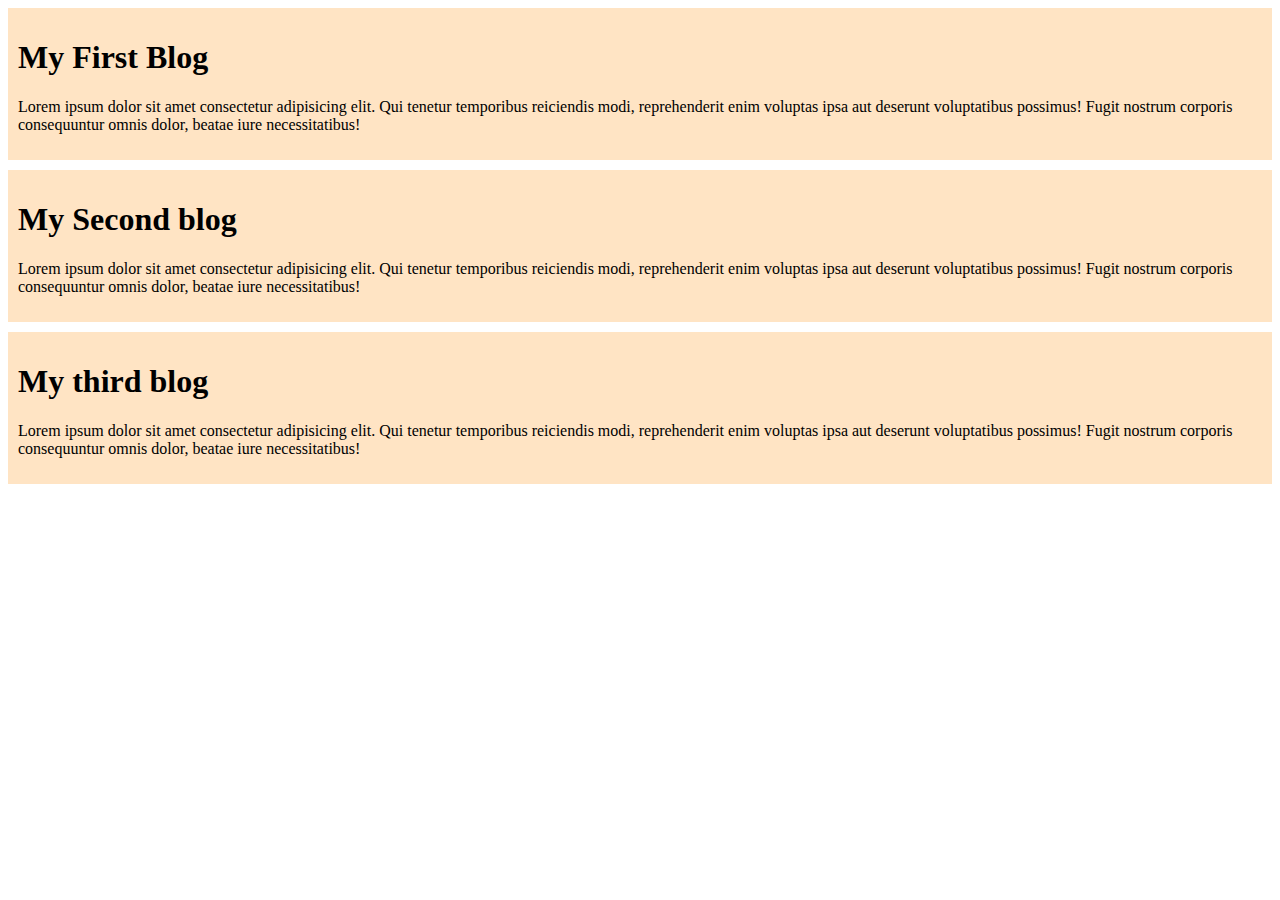
<file: index.html>
<!DOCTYPE html>
<html lang="en">
<head>
    <meta charset="UTF-8">
    <meta name="viewport" content="width=device-width, initial-scale=1.0">
    <title>First Practice Project</title>
    <link rel="stylesheet" href="blog.css">
</head>
<body>
    <div>

        <h1>My First Blog</h1>
        <p> Lorem ipsum dolor sit amet consectetur adipisicing elit. Qui tenetur temporibus reiciendis modi, reprehenderit enim voluptas ipsa aut deserunt voluptatibus possimus! Fugit nostrum corporis consequuntur omnis dolor, beatae iure necessitatibus!</p>
    </div>
    <div>
        <h1>My Second blog</h1>
        <p> Lorem ipsum dolor sit amet consectetur adipisicing elit. Qui tenetur temporibus reiciendis modi, reprehenderit enim voluptas ipsa aut deserunt voluptatibus possimus! Fugit nostrum corporis consequuntur omnis dolor, beatae iure necessitatibus!</p>
    </div>
    <div>
        <h1>My third blog</h1>
        <p> Lorem ipsum dolor sit amet consectetur adipisicing elit. Qui tenetur temporibus reiciendis modi, reprehenderit enim voluptas ipsa aut deserunt voluptatibus possimus! Fugit nostrum corporis consequuntur omnis dolor, beatae iure necessitatibus!</p>
    </div>
    
</body>
</html>
</file>
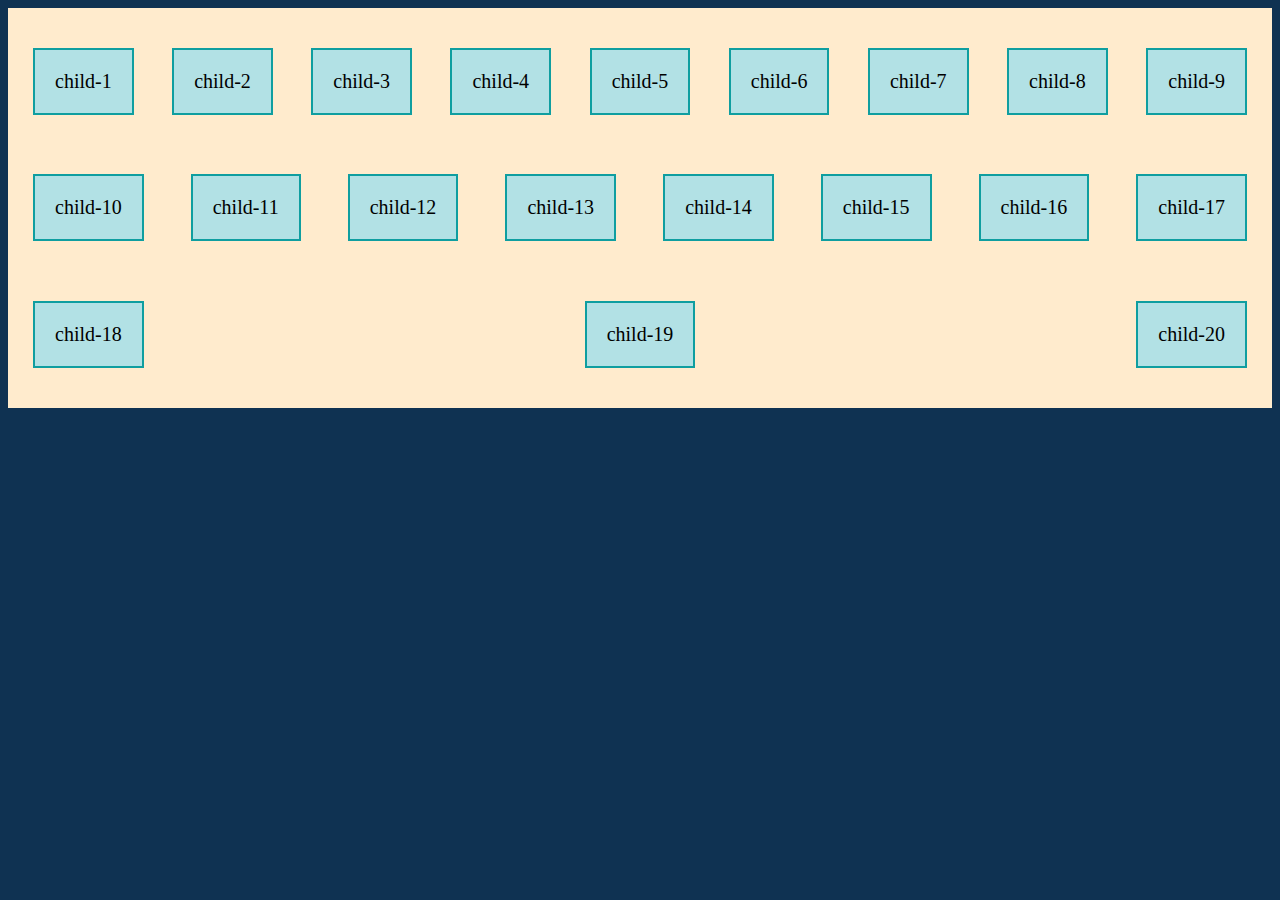
<file: flex.html>
<!DOCTYPE html>
<html lang="en">
<head>
    <meta charset="UTF-8">
    <meta name="viewport" content="width=device-width, initial-scale=1.0">
    <title>First Practice Project</title>
    <link rel="stylesheet" href="flex.css">
</head>
<body>
    <!-- <h1>Flexbox Implementation</h1> -->
    <Section class="parent">
    
 <div class="child">child-1</div>
 <div class="child">child-2</div>
 <div class="child">child-3</div>
 <div class="child">child-4</div>
 <div class="child">child-5</div>
 <div class="child">child-6</div>
 <div class="child">child-7</div>
 <div class="child">child-8</div>
 <div class="child">child-9</div>
 <div class="child">child-10</div>
 <div class="child">child-11</div>
 <div class="child">child-12</div>
 <div class="child">child-13</div>
 <div class="child">child-14</div>
 <div class="child">child-15</div>
 <div class="child">child-16</div>
 <div class="child">child-17</div>
 <div class="child">child-18</div>
 <div class="child">child-19</div>
 <div class="child">child-20</div>
    </Section>    


</body>
</html>
</file>
<file: blog.css>
div{

    padding: 10px;
    background-color: bisque;
    margin-bottom: 10px;
}
</file>
<file: flex.css>
body{background-color: rgb(15, 50, 82);

}
/* body,h1{margin-left: 10px;
color: brown;
} */

.parent{
    padding: 25px;
    background-color:blanchedalmond;
    display: flex;
    gap: 30px;
    justify-content: space-between;
    height: 350px;
    align-items: center;
    flex-direction:row;
    flex-wrap: wrap;
}


.child{
    border: 2px solid rgb(15, 158, 160);
    background-color:  rgb(178, 225, 229);
    padding: 20px;
    font-size: 20px;
    /* margin: 10px 0; */
    
}
</file>
